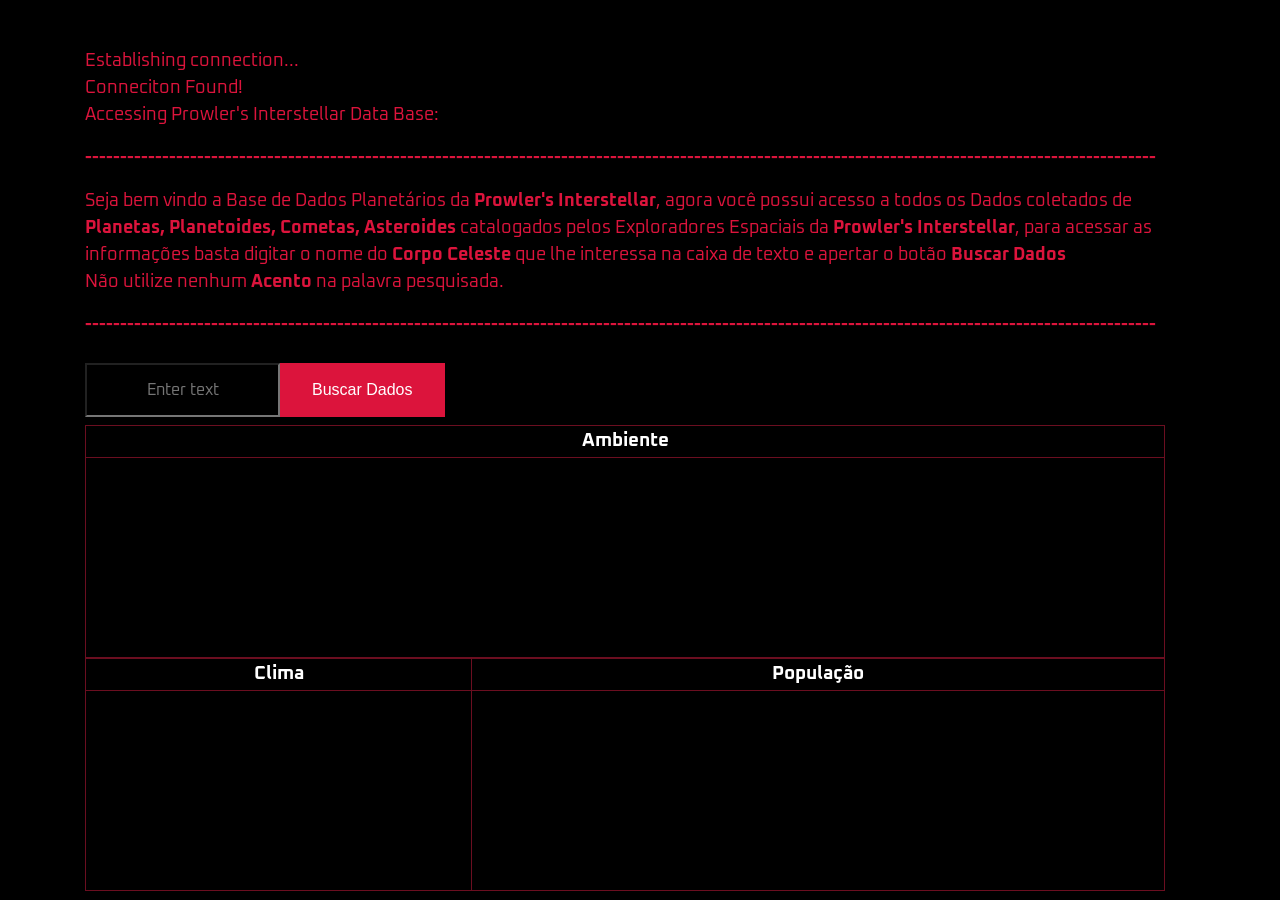
<file: index.html>
<!DOCTYPE html>
<html lang="pt-br">
<head>
    <meta charset="UTF-8">
    <meta name="viewport" content="width=device-width, initial-scale=1.0">
    <link rel="preconnect" href="https://fonts.googleapis.com">
    <link rel="preconnect" href="https://fonts.gstatic.com" crossorigin>
    <link href="https://fonts.googleapis.com/css2?family=Oxanium:wght@200;300;400;700;800&display=swap" rel="stylesheet">
    <link rel="stylesheet" href="https://cdn.jsdelivr.net/npm/bootstrap@4.4.1/dist/css/bootstrap.min.css" integrity="sha384-Vkoo8x4CGsO3+Hhxv8T/Q5PaXtkKtu6ug5TOeNV6gBiFeWPGFN9MuhOf23Q9Ifjh" crossorigin="anonymous">
    <title>Prowler's Interstellar Planet Center Data Base</title>
    <link rel="stylesheet" href="index.css">
</head>
<body>
    <script src="index.js"></script>
    <script src="https://code.jquery.com/jquery-3.4.1.slim.min.js" integrity="sha384-J6qa4849blE2+poT4WnyKhv5vZF5SrPo0iEjwBvKU7imGFAV0wwj1yYfoRSJoZ+n" crossorigin="anonymous"></script>
    <script src="https://cdn.jsdelivr.net/npm/popper.js@1.16.0/dist/umd/popper.min.js" integrity="sha384-Q6E9RHvbIyZFJoft+2mJbHaEWldlvI9IOYy5n3zV9zzTtmI3UksdQRVvoxMfooAo" crossorigin="anonymous"></script>
    <script src="https://cdn.jsdelivr.net/npm/bootstrap@4.4.1/dist/js/bootstrap.min.js" integrity="sha384-wfSDF2E50Y2D1uUdj0O3uMBJnjuUD4Ih7YwaYd1iqfktj0Uod8GCExl3Og8ifwB6" crossorigin="anonymous"></script>
    
    <div class="container justify-content-center mt-5">
      <div class="row col-12">
        <div class="TextoIntro">
          <p>Establishing connection...<br>Conneciton Found!<br>Accessing Prowler's Interstellar Data Base:</p>
          <p><span>---------------------------------------------------------------------------------------------------------------------------------------------------------</span></p>
          <p>Seja bem vindo a Base de Dados Planetários da <span>Prowler's Interstellar</span>, agora você possui
            acesso a todos os Dados coletados de <span>Planetas, Planetoides, Cometas, Asteroides</span> 
            catalogados pelos Exploradores Espaciais da <span>Prowler's Interstellar</span>, para acessar as informações basta digitar o nome do <span>Corpo Celeste</span> 
            que lhe interessa na caixa de texto e apertar o botão <span>Buscar Dados</span><br>Não utilize nenhum <span>Acento</span> na palavra pesquisada.</p>
          <p><span>---------------------------------------------------------------------------------------------------------------------------------------------------------</span></p>
        </div>
      </div>
    </div>
    <div class="container justify-content-center">
      <div class="row col-md-12 mt-2">
        <input class="Input" type="text" placeholder="Enter text">
        <button onclick="getInfo()" class="botaoBuscar">Buscar Dados</button>
      </div>
    </div>
    <div class="container justify-content-center">
      <div class="row col-12 mt-2">
        <table class="ListaTitulo" style="width: 100%;" id="corTextoTabela">
          <tr>
            <th>Ambiente</th>
          </tr>
          <tr class="ListaDescricao" id="Painel">
            <td id="Ambiente"></td>
          </tr>
        </table>
        <table class="ListaTitulo" style="width:100%" id="corTextoTabela">
            <tr>
              <th>Clima</th>
              <th>População</th>
            </tr>
            <tr class="ListaDescricao">
                <td id="Clima"></td>
                <td id="Populacao"></td>
            </tr>
          </table>
      </div>
    </div>
</body>
</html>
</file>
<file: index.css>
body {background-color: black;}
.botaoBuscar {
    background-color: crimson; /* Green */
    border: none;
    color: white;
    padding: 15px 32px;
    text-align: center;
    text-decoration: none;
  }
.botaoBuscar:hover{
    background-color: rgb(177, 16, 48);
}
#corTextoTabela{
    color: white;
}

table, th, td {
    border: 1px solid rgb(107, 14, 32);
    border-collapse: collapse;
  }
.ListaTitulo{
    font-family:'Oxanium', sans-serif;
    font-size: larger;
    text-align: center;
}
.ListaDescricao{
    text-align: center;
    font-family:'Oxanium', sans-serif;
    font-size: large;
    height: 200px;
}
.Input{
    background-color: black;
    color: white;
    text-align: center;
    font-family:'Oxanium', sans-serif;
    text-decoration: none;
}
.ListaImagem{
    min-height: 300px
}
.ListaImagem img{
    padding: 10px;
}
.TextoIntro{
    font-family:'Oxanium', sans-serif;
    font-size: large;
    color:crimson ;
}
.TextoIntro span{
    font-weight: bolder;
}
</file>
<file: painel.css>
body {background-color: black;}
.botaoBuscar {
    background-color: crimson; /* Green */
    border: none;
    color: white;
    padding: 15px 32px;
    text-align: center;
    text-decoration: none;
  }
.botaoBuscar:hover{
    background-color: rgb(177, 16, 48);
}
#corTextoTabela{
    color: white;
}

table, th, td {
    border: 1px solid rgb(107, 14, 32);
    border-collapse: collapse;
  }
.ListaTitulo{
    font-family:'Oxanium', sans-serif;
    font-size: larger;
    text-align: center;
}
.ListaDescricao{
    text-align: center;
    font-family:'Oxanium', sans-serif;
    font-size: large;
    height: 200px;
}
.Input{
    background-color: black;
    color: white;
    text-align: center;
    font-family:'Oxanium', sans-serif;
    text-decoration: none;
}
.ListaImagem{
    min-height: 300px
}
.ListaImagem img{
    padding: 10px;
}
.TextoIntro{
    font-family:'Oxanium', sans-serif;
    font-size: large;
    color:crimson ;
}
.TextoIntro span{
    font-weight: bolder;
}
</file>
